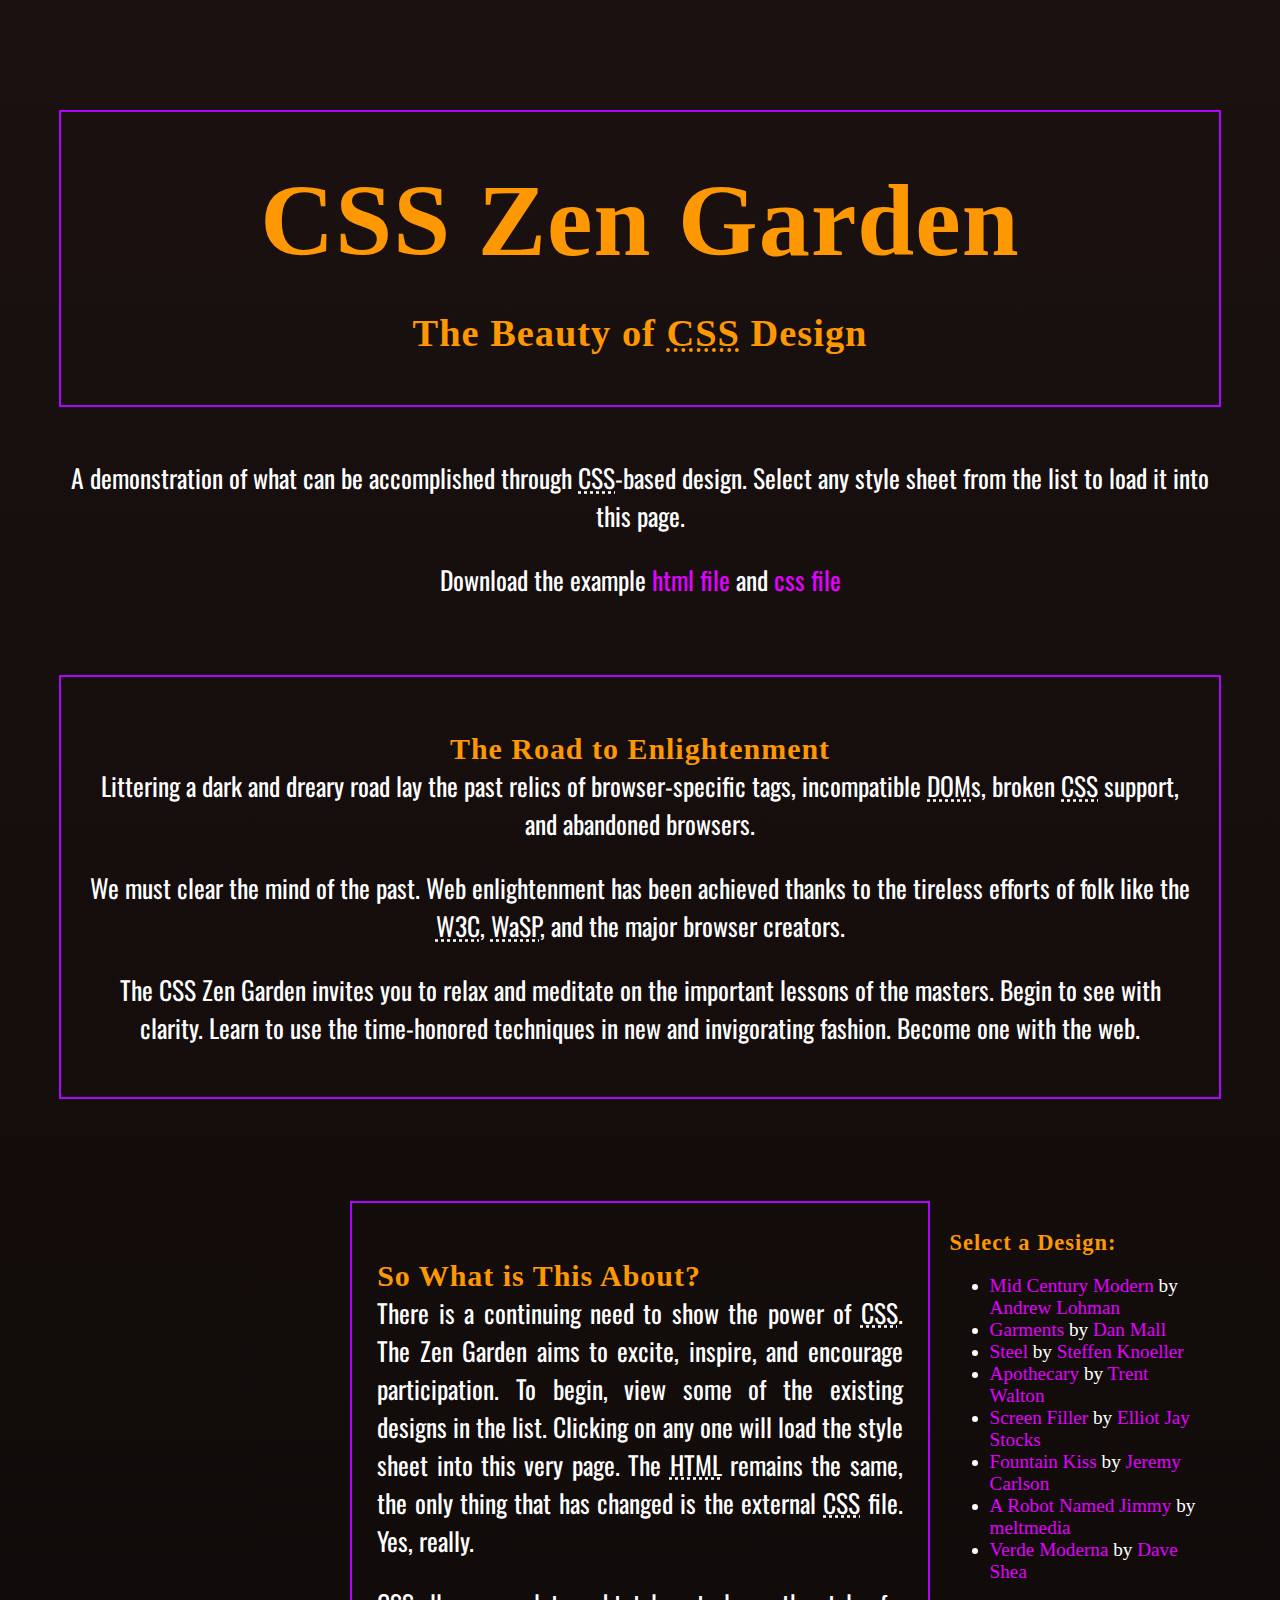
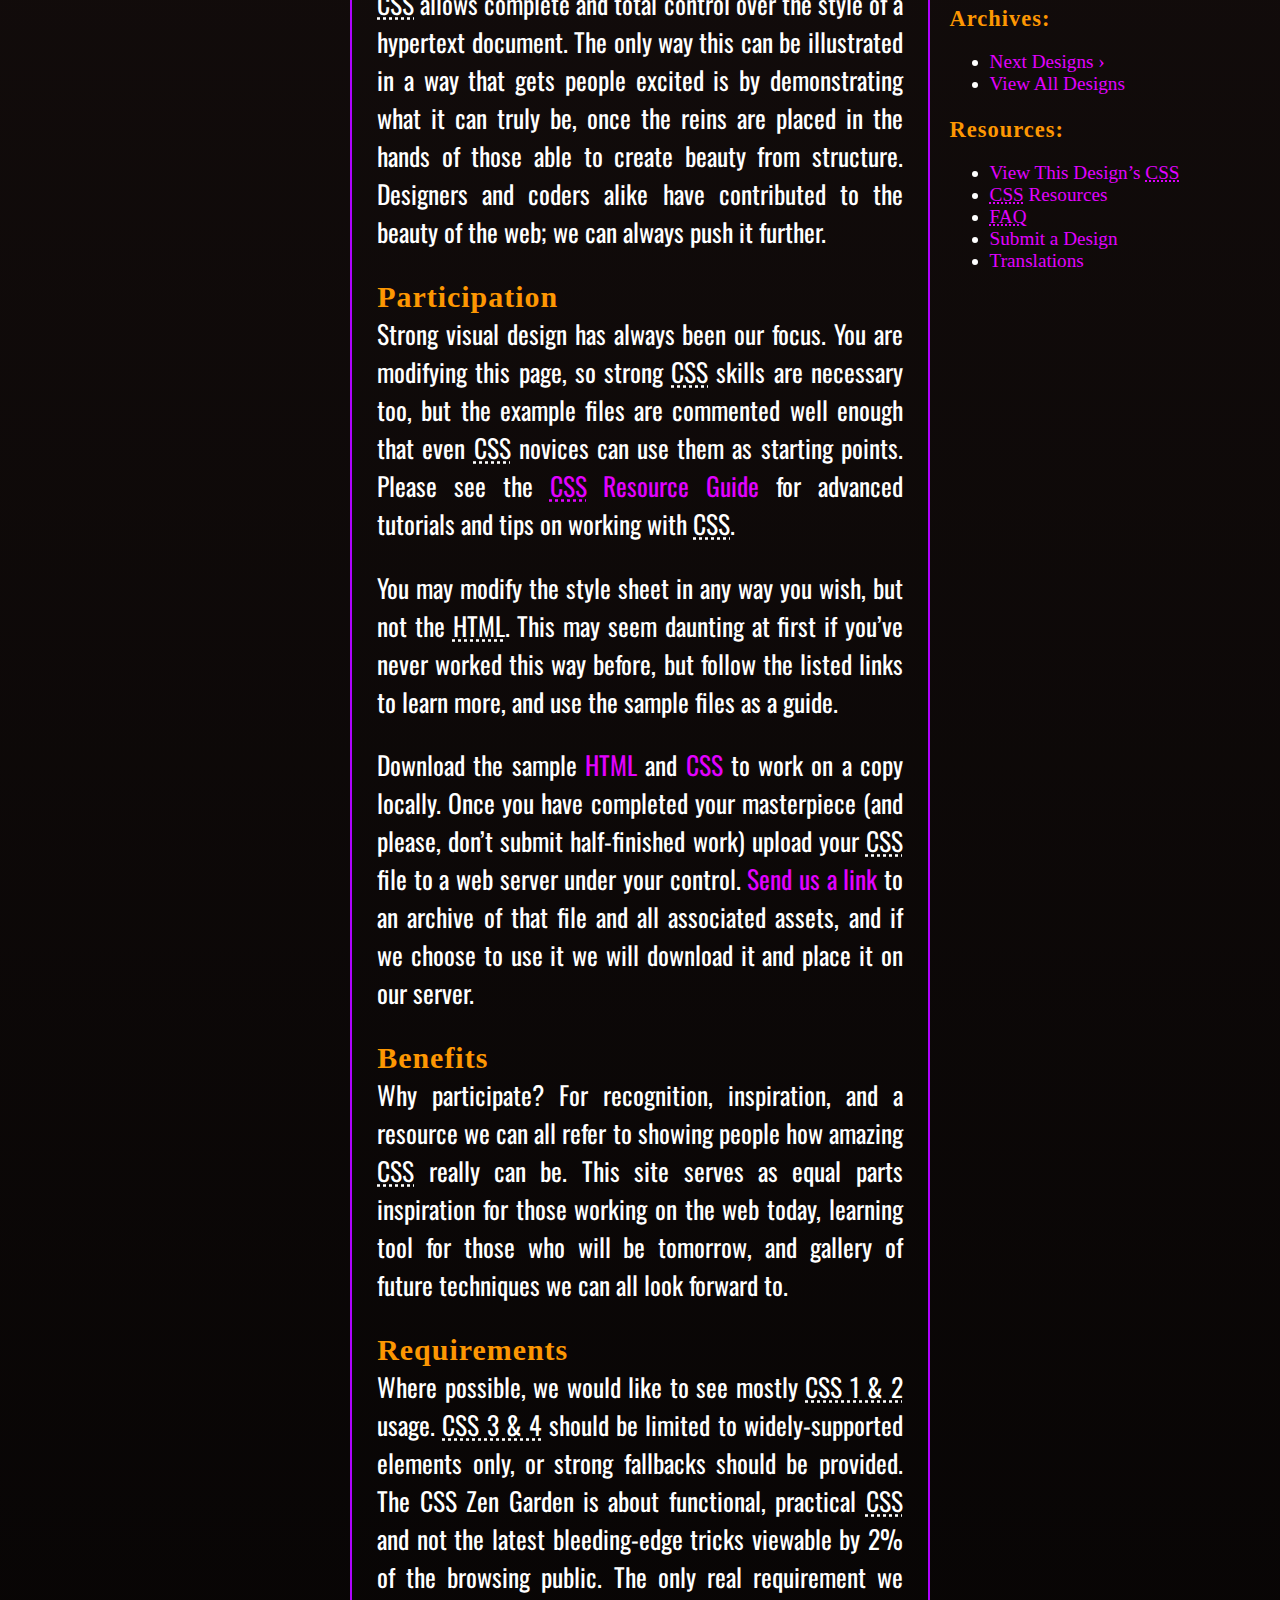
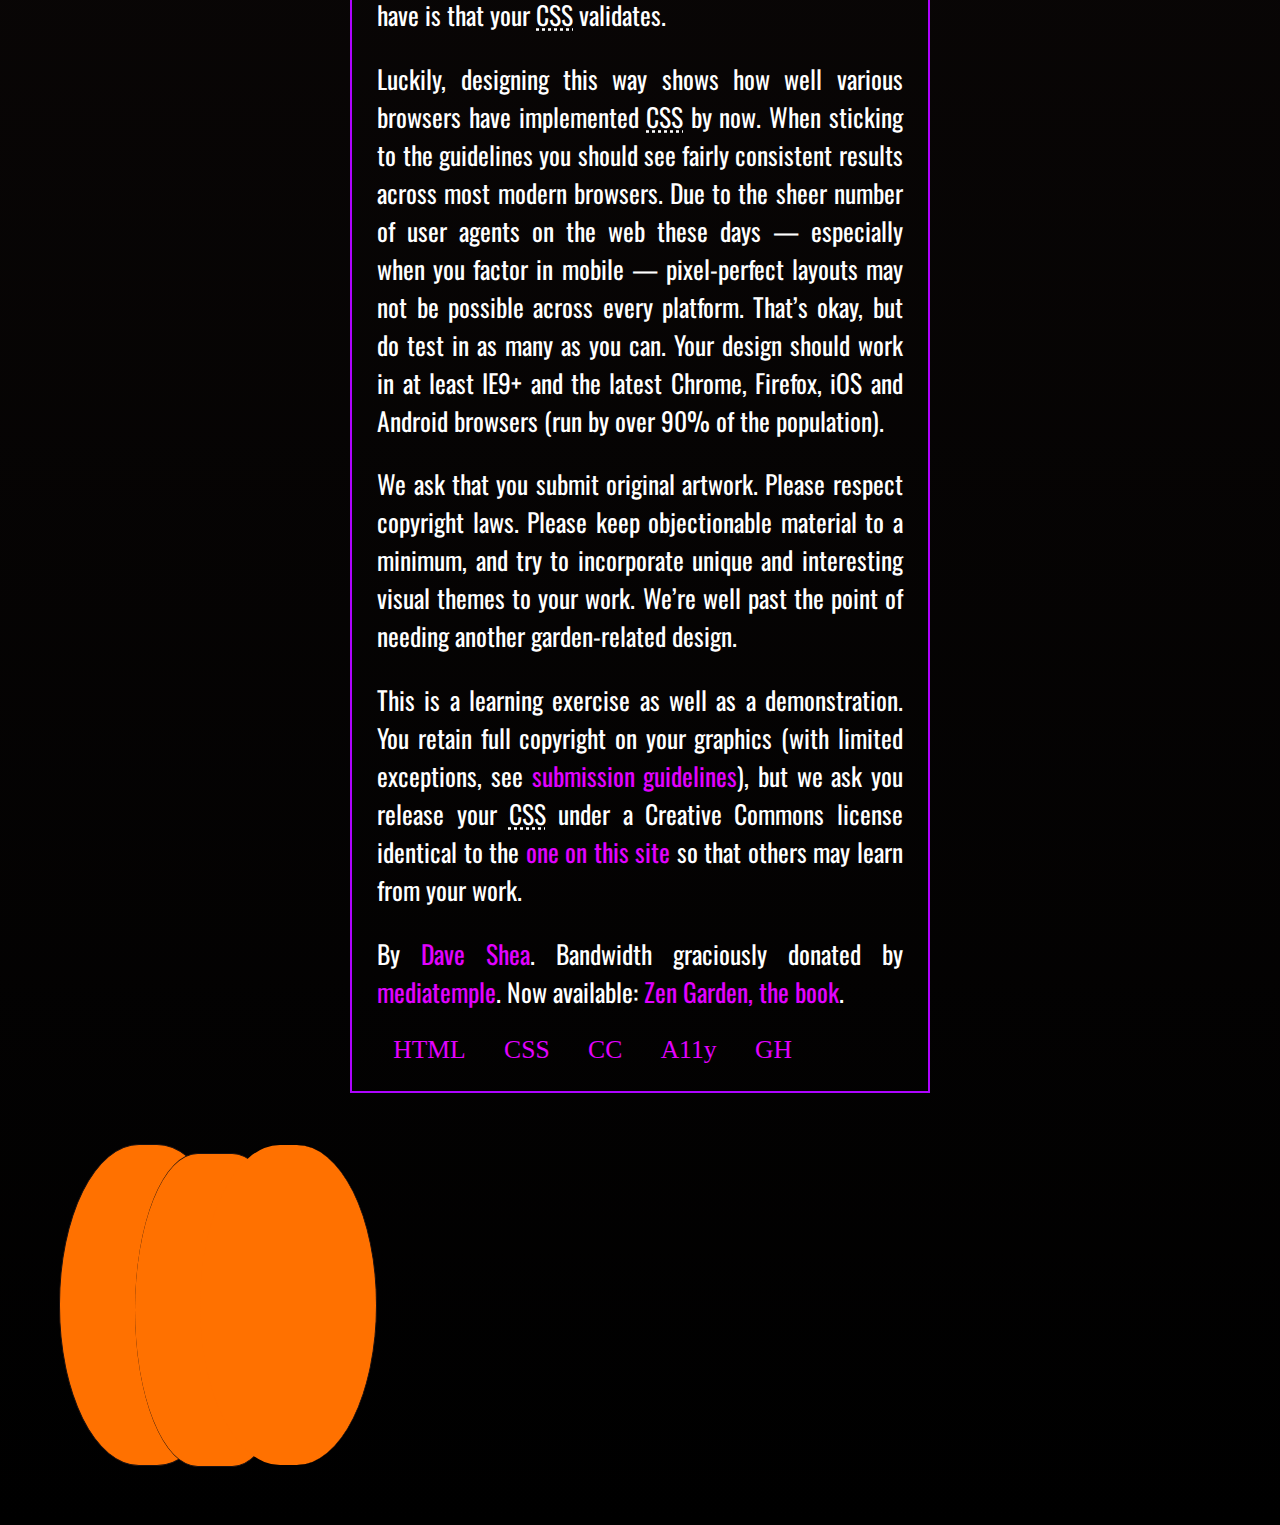
<file: index.html>
<!DOCTYPE html>
<html lang="en">
<head>
	<meta charset="utf-8">
	<title>CSS Zen Garden: The Beauty of CSS Design</title>

	<link rel="stylesheet" media="screen" href="styles.css">
	<link rel="alternate" type="application/rss+xml" title="RSS" href="http://www.csszengarden.com/zengarden.xml">

	<meta name="viewport" content="width=device-width, initial-scale=1.0">
	<meta name="author" content="Dave Shea">
	<meta name="description" content="A demonstration of what can be accomplished visually through CSS-based design.">
	<meta name="robots" content="all">


	<!--[if lt IE 9]>
	<script src="script/html5shiv.js"></script>
	<![endif]-->
</head>
<body id="css-zen-garden">
<div class="page-wrapper">

	<section class="intro" id="zen-intro">
		<header role="banner">
			<h1>CSS Zen Garden</h1>
			<h2>The Beauty of <abbr title="Cascading Style Sheets">CSS</abbr> Design</h2>
		</header>

		<div class="summary" id="zen-summary" role="article">
			<p>A demonstration of what can be accomplished through <abbr title="Cascading Style Sheets">CSS</abbr>-based design. Select any style sheet from the list to load it into this page.</p>
			<p>Download the example <a href="/examples/index" title="This page's source HTML code, not to be modified.">html file</a> and <a href="/examples/style.css" title="This page's sample CSS, the file you may modify.">css file</a></p>
		</div>

		<div class="preamble" id="zen-preamble" role="article">
			<h3>The Road to Enlightenment</h3>
			<p>Littering a dark and dreary road lay the past relics of browser-specific tags, incompatible <abbr title="Document Object Model">DOM</abbr>s, broken <abbr title="Cascading Style Sheets">CSS</abbr> support, and abandoned browsers.</p>
			<p>We must clear the mind of the past. Web enlightenment has been achieved thanks to the tireless efforts of folk like the <abbr title="World Wide Web Consortium">W3C</abbr>, <abbr title="Web Standards Project">WaSP</abbr>, and the major browser creators.</p>
			<p>The CSS Zen Garden invites you to relax and meditate on the important lessons of the masters. Begin to see with clarity. Learn to use the time-honored techniques in new and invigorating fashion. Become one with the web.</p>
		</div>
	</section>

	<div class="main supporting" id="zen-supporting" role="main">
		<div class="explanation" id="zen-explanation" role="article">
			<h3>So What is This About?</h3>
			<p>There is a continuing need to show the power of <abbr title="Cascading Style Sheets">CSS</abbr>. The Zen Garden aims to excite, inspire, and encourage participation. To begin, view some of the existing designs in the list. Clicking on any one will load the style sheet into this very page. The <abbr title="HyperText Markup Language">HTML</abbr> remains the same, the only thing that has changed is the external <abbr title="Cascading Style Sheets">CSS</abbr> file. Yes, really.</p>
			<p><abbr title="Cascading Style Sheets">CSS</abbr> allows complete and total control over the style of a hypertext document. The only way this can be illustrated in a way that gets people excited is by demonstrating what it can truly be, once the reins are placed in the hands of those able to create beauty from structure. Designers and coders alike have contributed to the beauty of the web; we can always push it further.</p>
		</div>

		<div class="participation" id="zen-participation" role="article">
			<h3>Participation</h3>
			<p>Strong visual design has always been our focus. You are modifying this page, so strong <abbr title="Cascading Style Sheets">CSS</abbr> skills are necessary too, but the example files are commented well enough that even <abbr title="Cascading Style Sheets">CSS</abbr> novices can use them as starting points. Please see the <a href="http://www.mezzoblue.com/zengarden/resources/" title="A listing of CSS-related resources"><abbr title="Cascading Style Sheets">CSS</abbr> Resource Guide</a> for advanced tutorials and tips on working with <abbr title="Cascading Style Sheets">CSS</abbr>.</p>
			<p>You may modify the style sheet in any way you wish, but not the <abbr title="HyperText Markup Language">HTML</abbr>. This may seem daunting at first if you&#8217;ve never worked this way before, but follow the listed links to learn more, and use the sample files as a guide.</p>
			<p>Download the sample <a href="/examples/index" title="This page's source HTML code, not to be modified.">HTML</a> and <a href="/examples/style.css" title="This page's sample CSS, the file you may modify.">CSS</a> to work on a copy locally. Once you have completed your masterpiece (and please, don&#8217;t submit half-finished work) upload your <abbr title="Cascading Style Sheets">CSS</abbr> file to a web server under your control. <a href="http://www.mezzoblue.com/zengarden/submit/" title="Use the contact form to send us your CSS file">Send us a link</a> to an archive of that file and all associated assets, and if we choose to use it we will download it and place it on our server.</p>
		</div>

		<div class="benefits" id="zen-benefits" role="article">
			<h3>Benefits</h3>
			<p>Why participate? For recognition, inspiration, and a resource we can all refer to showing people how amazing <abbr title="Cascading Style Sheets">CSS</abbr> really can be. This site serves as equal parts inspiration for those working on the web today, learning tool for those who will be tomorrow, and gallery of future techniques we can all look forward to.</p>
		</div>

		<div class="requirements" id="zen-requirements" role="article">
			<h3>Requirements</h3>
			<p>Where possible, we would like to see mostly <abbr title="Cascading Style Sheets, levels 1 and 2">CSS 1 &amp; 2</abbr> usage. <abbr title="Cascading Style Sheets, levels 3 and 4">CSS 3 &amp; 4</abbr> should be limited to widely-supported elements only, or strong fallbacks should be provided. The CSS Zen Garden is about functional, practical <abbr title="Cascading Style Sheets">CSS</abbr> and not the latest bleeding-edge tricks viewable by 2% of the browsing public. The only real requirement we have is that your <abbr title="Cascading Style Sheets">CSS</abbr> validates.</p>
			<p>Luckily, designing this way shows how well various browsers have implemented <abbr title="Cascading Style Sheets">CSS</abbr> by now. When sticking to the guidelines you should see fairly consistent results across most modern browsers. Due to the sheer number of user agents on the web these days &#8212; especially when you factor in mobile &#8212; pixel-perfect layouts may not be possible across every platform. That&#8217;s okay, but do test in as many as you can. Your design should work in at least IE9+ and the latest Chrome, Firefox, iOS and Android browsers (run by over 90% of the population).</p>
			<p>We ask that you submit original artwork. Please respect copyright laws. Please keep objectionable material to a minimum, and try to incorporate unique and interesting visual themes to your work. We&#8217;re well past the point of needing another garden-related design.</p>
			<p>This is a learning exercise as well as a demonstration. You retain full copyright on your graphics (with limited exceptions, see <a href="http://www.mezzoblue.com/zengarden/submit/guidelines/">submission guidelines</a>), but we ask you release your <abbr title="Cascading Style Sheets">CSS</abbr> under a Creative Commons license identical to the <a href="http://creativecommons.org/licenses/by-nc-sa/3.0/" title="View the Zen Garden's license information.">one on this site</a> so that others may learn from your work.</p>
			<p role="contentinfo">By <a href="http://www.mezzoblue.com/">Dave Shea</a>. Bandwidth graciously donated by <a href="http://www.mediatemple.net/">mediatemple</a>. Now available: <a href="http://www.amazon.com/exec/obidos/ASIN/0321303474/mezzoblue-20/">Zen Garden, the book</a>.</p>
		</div>

		<footer>
			<a href="http://validator.w3.org/check/referer" title="Check the validity of this site&#8217;s HTML" class="zen-validate-html">HTML</a>
			<a href="http://jigsaw.w3.org/css-validator/check/referer" title="Check the validity of this site&#8217;s CSS" class="zen-validate-css">CSS</a>
			<a href="http://creativecommons.org/licenses/by-nc-sa/3.0/" title="View the Creative Commons license of this site: Attribution-NonCommercial-ShareAlike." class="zen-license">CC</a>
			<a href="http://mezzoblue.com/zengarden/faq/#aaa" title="Read about the accessibility of this site" class="zen-accessibility">A11y</a>
			<a href="https://github.com/mezzoblue/csszengarden.com" title="Fork this site on Github" class="zen-github">GH</a>
		</footer>

	</div>


	<aside class="sidebar" role="complementary">
		<div class="wrapper">

			<div class="design-selection" id="design-selection">
				<h3 class="select">Select a Design:</h3>
				<nav role="navigation">
					<ul>
					<li>
						<a href="/221/" class="design-name">Mid Century Modern</a> by						<a href="http://andrewlohman.com/" class="designer-name">Andrew Lohman</a>
					</li>					<li>
						<a href="/220/" class="design-name">Garments</a> by						<a href="http://danielmall.com/" class="designer-name">Dan Mall</a>
					</li>					<li>
						<a href="/219/" class="design-name">Steel</a> by						<a href="http://steffen-knoeller.de" class="designer-name">Steffen Knoeller</a>
					</li>					<li>
						<a href="/218/" class="design-name">Apothecary</a> by						<a href="http://trentwalton.com" class="designer-name">Trent Walton</a>
					</li>					<li>
						<a href="/217/" class="design-name">Screen Filler</a> by						<a href="http://elliotjaystocks.com/" class="designer-name">Elliot Jay Stocks</a>
					</li>					<li>
						<a href="/216/" class="design-name">Fountain Kiss</a> by						<a href="http://jeremycarlson.com" class="designer-name">Jeremy Carlson</a>
					</li>					<li>
						<a href="/215/" class="design-name">A Robot Named Jimmy</a> by						<a href="http://meltmedia.com/" class="designer-name">meltmedia</a>
					</li>					<li>
						<a href="/214/" class="design-name">Verde Moderna</a> by						<a href="http://www.mezzoblue.com/" class="designer-name">Dave Shea</a>
					</li>					</ul>
				</nav>
			</div>

			<div class="design-archives" id="design-archives">
				<h3 class="archives">Archives:</h3>
				<nav role="navigation">
					<ul>
						<li class="next">
							<a href="/214/page1">
								Next Designs <span class="indicator">&rsaquo;</span>
							</a>
						</li>
						<li class="viewall">
							<a href="http://www.mezzoblue.com/zengarden/alldesigns/" title="View every submission to the Zen Garden.">
								View All Designs							</a>
						</li>
					</ul>
				</nav>
			</div>

			<div class="zen-resources" id="zen-resources">
				<h3 class="resources">Resources:</h3>
				<ul>
					<li class="view-css">
						<a href="style.css" title="View the source CSS file of the currently-viewed design.">
							View This Design&#8217;s <abbr title="Cascading Style Sheets">CSS</abbr>						</a>
					</li>
					<li class="css-resources">
						<a href="http://www.mezzoblue.com/zengarden/resources/" title="Links to great sites with information on using CSS.">
							<abbr title="Cascading Style Sheets">CSS</abbr> Resources						</a>
					</li>
					<li class="zen-faq">
						<a href="http://www.mezzoblue.com/zengarden/faq/" title="A list of Frequently Asked Questions about the Zen Garden.">
							<abbr title="Frequently Asked Questions">FAQ</abbr>						</a>
					</li>
					<li class="zen-submit">
						<a href="http://www.mezzoblue.com/zengarden/submit/" title="Send in your own CSS file.">
							Submit a Design						</a>
					</li>
					<li class="zen-translations">
						<a href="http://www.mezzoblue.com/zengarden/translations/" title="View translated versions of this page.">
							Translations						</a>
					</li>
				</ul>
			</div>
		</div>
	</aside>


</div>

<!--

	These superfluous divs/spans were originally provided as catch-alls to add extra imagery.
	These days we have full ::before and ::after support, favour using those instead.
	These only remain for historical design compatibility. They might go away one day.
		
-->
<div class="extra1" role="presentation"></div><div class="extra2" role="presentation"></div><div class="extra3" role="presentation"></div>
<div class="extra4" role="presentation"></div><div class="extra5" role="presentation"></div><div class="extra6" role="presentation"></div>

</body>
</html>
</file>
<file: styles.css>
@import url("https://fonts.googleapis.com/css2?family=Oswald&display=swap");
@import url("https://fonts.googleapis.com/css2?family=Eater&display=swap");
/* basic elements */
html {
  margin: 0;
  padding: 0;
}

body {
  font-size: 4vw;
  color: white;
  background: linear-gradient(to bottom, #1A1110 0%, black 100%);
  padding: 2em;
}

p {
  margin-top: 0;
  text-align: justify;
  font-family: "Oswald", sans-serif;
}

h1, h2, h3 {
  font: "Eater", cursive;
  letter-spacing: 1px;
  margin-bottom: 0;
  color: #fd9702;
}

.intro h1 {
  font-size: 8vw;
  margin: 0%;
}

header {
  text-align: center;
}

/* specific divs */
header, .main, .sidebar, .preamble {
  border: 2px solid #ae03ff;
  padding: 1em;
  margin: 2em 0 2em 0;
}

.summary p {
  text-align: center;
}

a {
  color: #e102ff;
  text-decoration: none;
  transition: font-size 0.5s;
}

a:hover {
  color: #ae03ff;
  font-size: 105%;
}

footer a {
  padding: 1rem;
  margin: auto;
  text-align: center;
}

.extra1 {
  position: relative;
  width: 11rem;
  height: 20rem;
  background: #ff7100;
  border-radius: 5rem/10rem;
  border: #1A1110 1px solid;
}

.extra1::before {
  position: absolute;
  content: "";
  width: 10rem;
  height: 19.5rem;
  background: #ff7100;
  border-radius: 4rem/10rem;
  left: 75px;
  top: 0.5rem;
  border-top: #1A1110 1px solid;
  border-bottom: #1A1110 1px solid;
}

.extra1::after {
  position: absolute;
  content: "";
  width: 11rem;
  height: 20rem;
  background: #ff7100;
  border-radius: 5rem/10rem;
  left: 140px;
  border-right: #1A1110 1px solid;
}

@media only screen and (min-width: 1024px) {
  body {
    font-size: 2vw;
  }

  .page-wrapper {
    display: grid;
    grid-template-columns: repeat(4, 1fr);
  }

  .intro {
    grid-row: 1/span 2;
    grid-column: 1/span 4;
    display: grid;
    grid-template-columns: repeat(4, 1fr);
    grid-template-rows: auto auto auto;
  }

  header {
    grid-column: 1/span 5;
    padding: 50px;
  }

  .summary, .summary p {
    grid-column: 1/span 4;
    text-align: center;
  }

  header, .summary {
    grid-column: 1/span 4;
  }

  .preamble, .preamble p {
    grid-column: 1/span 4;
    text-align: center;
  }

  .main {
    grid-column: 2/4;
  }

  .sidebar {
    border: none;
    font-size: 75%;
  }

  footer {
    grid-column: span;
  }
}

/*# sourceMappingURL=styles.css.map */
</file>
